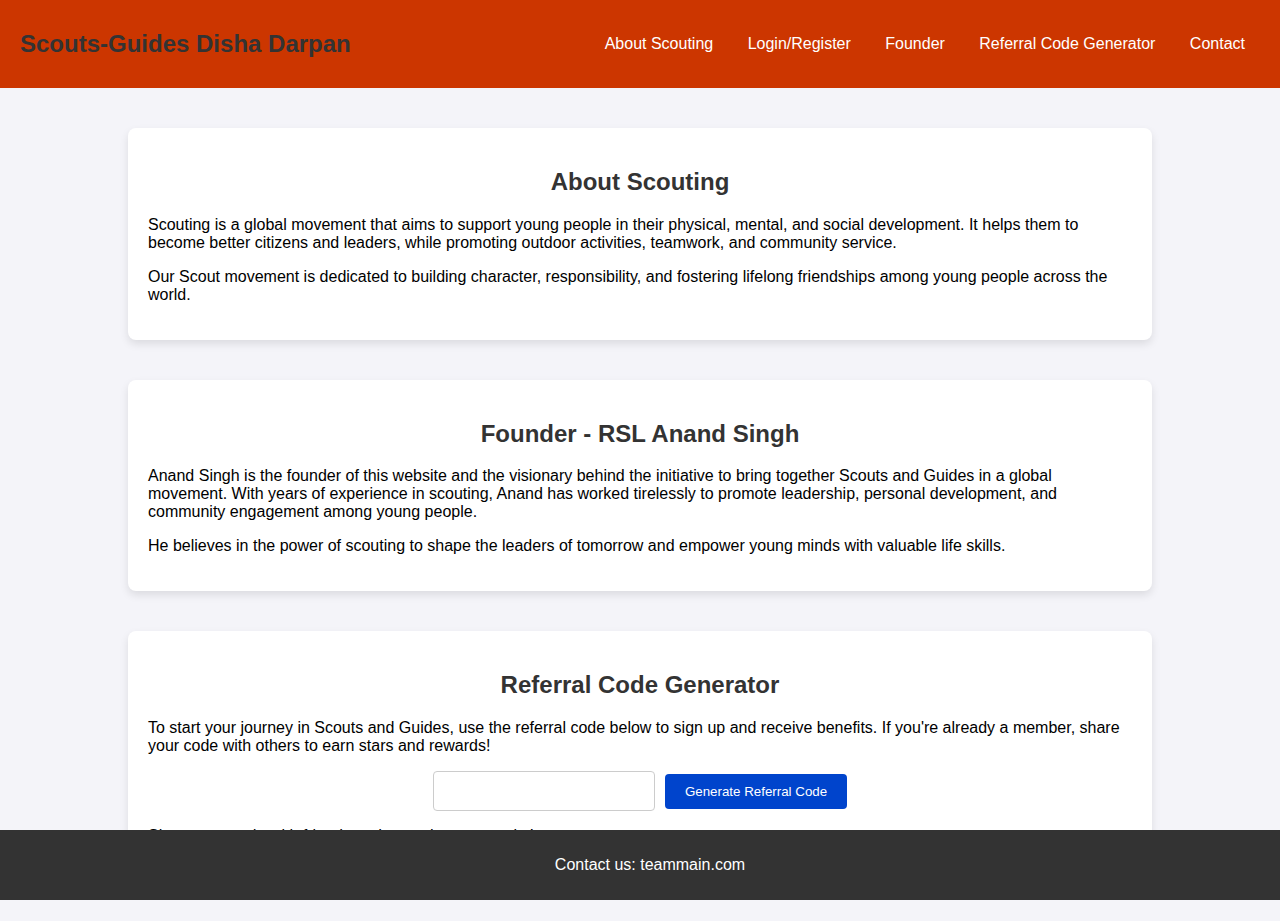
<file: index.html>
<!DOCTYPE html>
<html lang="en">
<head>
  <meta charset="UTF-8">
  <meta name="viewport" content="width=device-width, initial-scale=1.0">
  <title>Scouts and Guides - Main Page</title>
  <link rel="stylesheet" href="styleint.css">
</head>
<body>

  <!-- Navigation Bar -->
  <header>
    <div class="logo">
     <h2>Scouts-Guides Disha Darpan</h2>
    </div>
    <nav>
      <ul>
        <li><a href="#about">About Scouting</a></li>
        <li><a href="regpage.html">Login/Register</a></li>
        <li><a href="#founder">Founder</a></li>
        <li><a href="#referral">Referral Code Generator</a></li>
        <li><a href="#contact">Contact</a></li>
      </ul>
    </nav>
  </header>

  <!-- Main Section: About Scouting -->
  <section id="about">
    <h2>About Scouting</h2>
    <p>Scouting is a global movement that aims to support young people in their physical, mental, and social development. It helps them to become better citizens and leaders, while promoting outdoor activities, teamwork, and community service.</p>
    <p>Our Scout movement is dedicated to building character, responsibility, and fostering lifelong friendships among young people across the world.</p>
  </section>
  
  <!-- Founder Section -->
  <section id="founder">
  
    <h2>Founder - RSL Anand Singh</h2>
    <p>Anand Singh is the founder of this website and the visionary behind the initiative to bring together Scouts and Guides in a global movement. With years of experience in scouting, Anand has worked tirelessly to promote leadership, personal development, and community engagement among young people.</p>
    <p>He believes in the power of scouting to shape the leaders of tomorrow and empower young minds with valuable life skills.</p>
  </section>

  

  <!-- Referral Code Generator Section -->
  <section id="referral">
    <h2>Referral Code Generator</h2>
    <p>To start your journey in Scouts and Guides, use the referral code below to sign up and receive benefits. If you're already a member, share your code with others to earn stars and rewards!</p>
    <div class="code-generator">
      <input type="text" id="referral-code" readonly />
      <button onclick="generateReferralCode()">Generate Referral Code</button>
    </div>
    <p>Share your code with friends and grow the community!</p>
  </section>

  <!-- Footer Section -->
  <footer>
    <p>Contact us: teammain.com</p>
  </footer>
  
   

  <script src="cgen.js"></script>
</body>
</html>
</file>
<file: styleint.css>
/* Global Styles */
body {
  font-family: Arial, sans-serif;
  margin: 0;
  padding: 0;
  background-color: #f4f4f9;
}

header {
  background-color: #cc3600;
  color: white;
  padding: 10px 20px;
  display: flex;
  justify-content: space-between;
  align-items: center;
}

header .logo img {
  height: 40px;
}

header nav ul {
  list-style: none;
  padding: 0;
}

header nav ul li {
  display: inline;
  margin: 0 15px;
}

header nav ul li a {
  color: white;
  text-decoration: none;
  font-size: 16px;
}

h2 {
  color: #333;
  text-align: center;
}

/* Section Styles */
section {
  margin: 40px 10%;
  padding: 20px;
  background-color: #ffffff;
  border-radius: 8px;
  box-shadow: 0 4px 8px rgba(0, 0, 0, 0.1);
}

#about, #founder, #referral {
  margin-bottom: 40px;
}

/* Referral Code Generator Styles */
.code-generator {
  display: flex;
  justify-content: center;
  align-items: center;
}

input[type="text"] {
  padding: 10px;
  font-size: 16px;
  width: 200px;
  text-align: center;
  border: 1px solid #ccc;
  border-radius: 4px;
  margin-right: 10px;
}

button {
  padding: 10px 20px;
  background-color: #0044cc;
  color: white;
  border: none;
  border-radius: 4px;
  cursor: pointer;
}

button:hover {
  background-color: #0033aa;
}

footer {
  text-align: center;
  background-color: #333;
  color: white;
  padding: 10px;
  position: fixed;
  width: 100%;
  bottom: 0;
}
</file>
